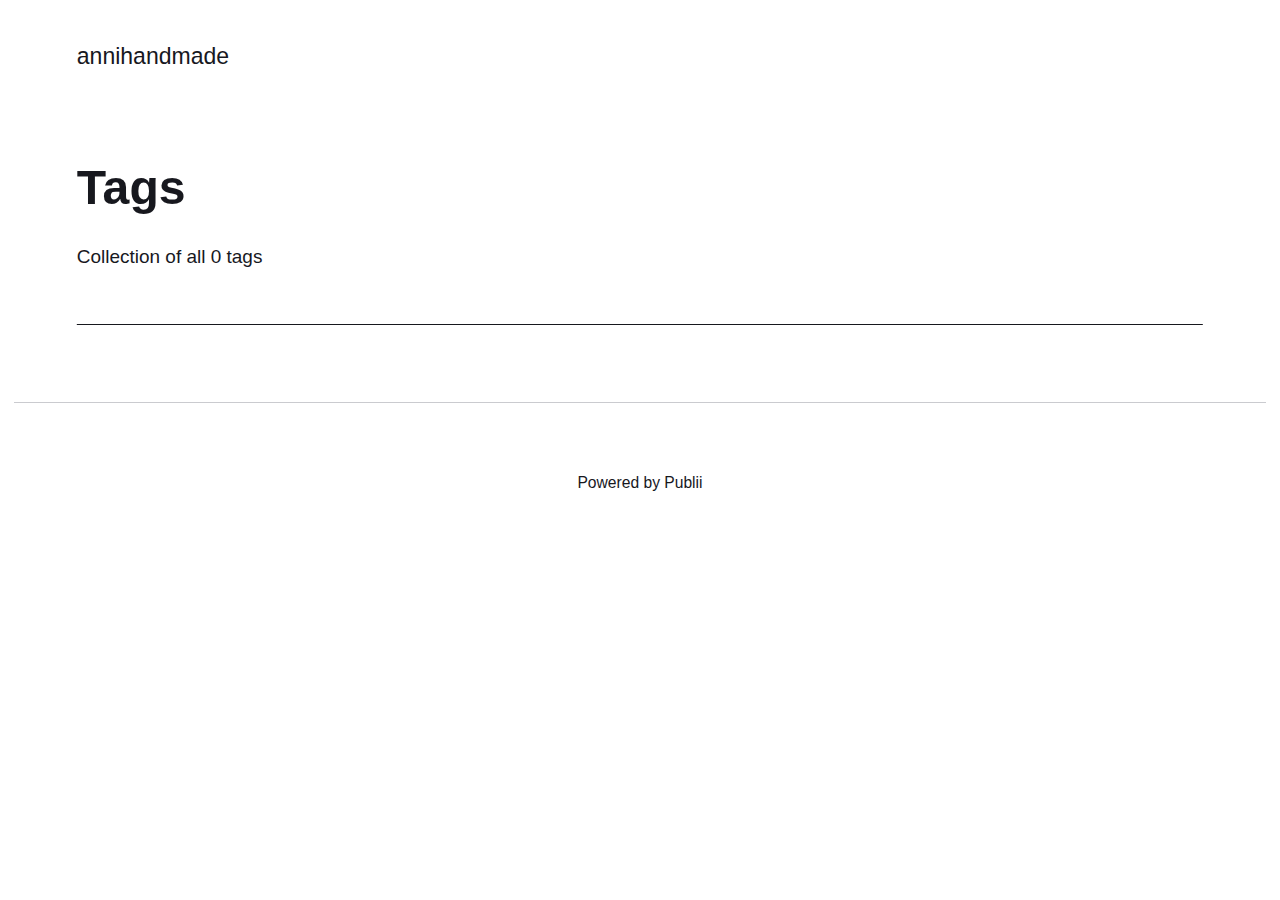
<file: tags/index.html>
<!DOCTYPE html><html lang="en-gb"><head><meta charset="utf-8"><meta http-equiv="X-UA-Compatible" content="IE=edge"><meta name="viewport" content="width=device-width,initial-scale=1"><title>All tags - annihandmade</title><meta name="robots" content="noindex, follow"><meta name="generator" content="Publii Open-Source CMS for Static Site"><link rel="alternate" type="application/atom+xml" href="https://gucciolorenzo.github.io/modelli/feed.xml" title="annihandmade - RSS"><link rel="alternate" type="application/json" href="https://gucciolorenzo.github.io/modelli/feed.json" title="annihandmade - JSON"><meta property="og:title" content="annihandmade"><meta property="og:site_name" content="annihandmade"><meta property="og:description" content=""><meta property="og:url" content="https://gucciolorenzo.github.io/modelli/tags/"><meta property="og:type" content="website"><link rel="stylesheet" href="https://gucciolorenzo.github.io/modelli/assets/css/style.css?v=b09e72b2ca1a38c969d44da51bb22509"><script type="application/ld+json">{"@context":"http://schema.org","@type":"Organization","name":"annihandmade","url":"https://gucciolorenzo.github.io/modelli/"}</script><noscript><style>img[loading] {
                    opacity: 1;
                }</style></noscript></head><body class="tags-template"><header class="top js-header"><a class="logo" href="https://gucciolorenzo.github.io/modelli/">annihandmade</a></header><main class="page page--tags"><div class="hero hero--noimage"><header class="hero__content"><div class="wrapper"><h1>Tags</h1><p class="page__desc">Collection of all 0 tags</p></div></header></div><div class="wrapper"><ul class="feed feed--grid"></ul></div></main><footer class="footer"><div class="wrapper"><div class="footer__copyright">Powered by Publii</div><button id="backToTop" class="footer__bttop" aria-label="Back to top" title="Back to top"><svg width="20" height="20"><use xlink:href="https://gucciolorenzo.github.io/modelli/assets/svg/svg-map.svg#toparrow"/></svg></button></div></footer><script defer="defer" src="https://gucciolorenzo.github.io/modelli/assets/js/scripts.min.js?v=700105c316933a8202041b6415abb233"></script><script>window.publiiThemeMenuConfig={mobileMenuMode:'sidebar',animationSpeed:300,submenuWidth: 'auto',doubleClickTime:500,mobileMenuExpandableSubmenus:true,relatedContainerForOverlayMenuSelector:'.top'};</script><script>var images = document.querySelectorAll('img[loading]');
        for (var i = 0; i < images.length; i++) {
            if (images[i].complete) {
                images[i].classList.add('is-loaded');
            } else {
                images[i].addEventListener('load', function () {
                    this.classList.add('is-loaded');
                }, false);
            }
        }</script></body></html>
</file>
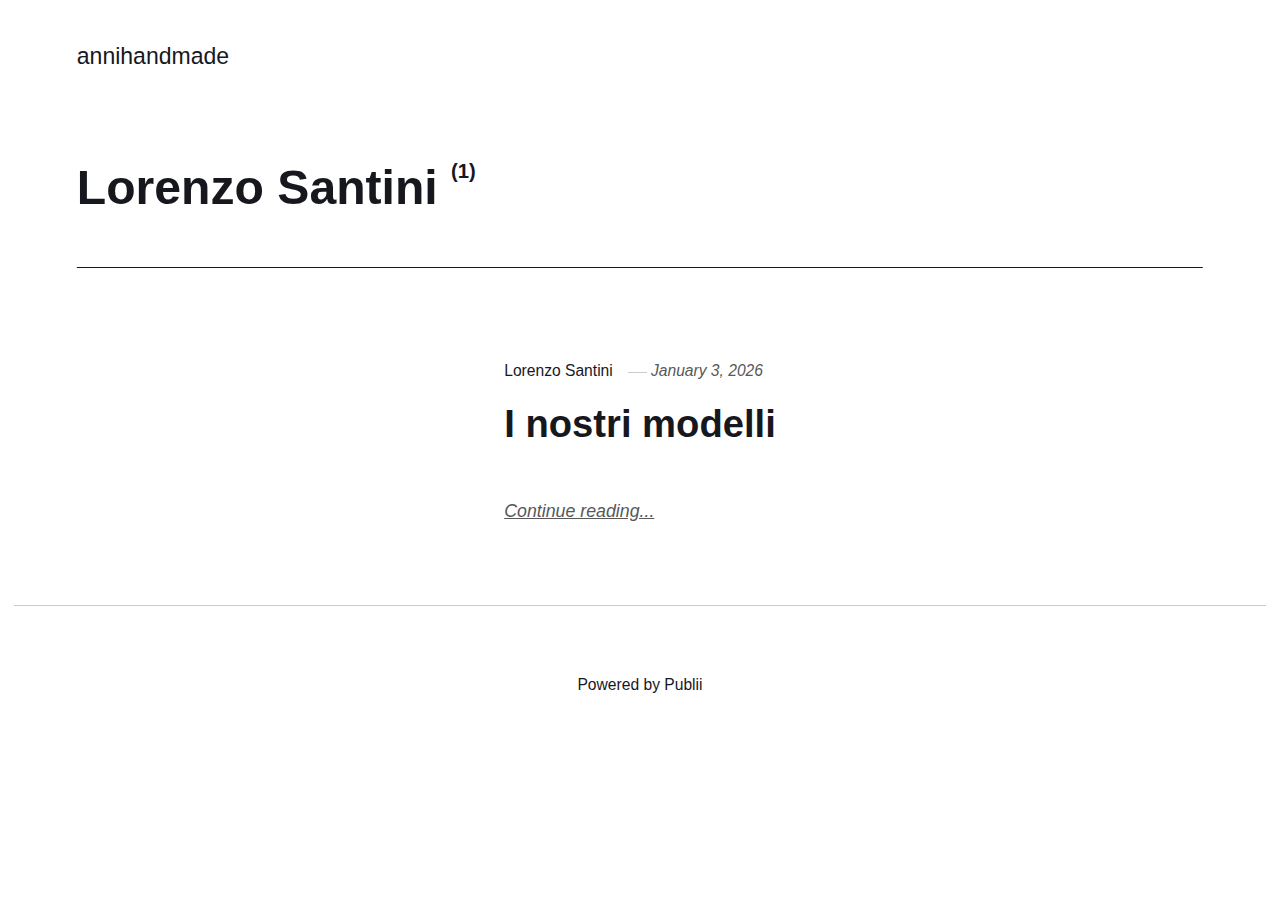
<file: authors/lorenzo-santini/index.html>
<!DOCTYPE html><html lang="en-gb"><head><meta charset="utf-8"><meta http-equiv="X-UA-Compatible" content="IE=edge"><meta name="viewport" content="width=device-width,initial-scale=1"><title>Author: Lorenzo Santini - annihandmade</title><meta name="robots" content="noindex, follow"><meta name="generator" content="Publii Open-Source CMS for Static Site"><link rel="alternate" type="application/atom+xml" href="https://gucciolorenzo.github.io/modelli/feed.xml" title="annihandmade - RSS"><link rel="alternate" type="application/json" href="https://gucciolorenzo.github.io/modelli/feed.json" title="annihandmade - JSON"><meta property="og:title" content="Lorenzo Santini"><meta property="og:site_name" content="annihandmade"><meta property="og:description" content=""><meta property="og:url" content="https://gucciolorenzo.github.io/modelli/authors/lorenzo-santini/"><meta property="og:type" content="website"><link rel="stylesheet" href="https://gucciolorenzo.github.io/modelli/assets/css/style.css?v=b09e72b2ca1a38c969d44da51bb22509"><script type="application/ld+json">{"@context":"http://schema.org","@type":"Organization","name":"annihandmade","url":"https://gucciolorenzo.github.io/modelli/"}</script><noscript><style>img[loading] {
                    opacity: 1;
                }</style></noscript></head><body class="author-template"><header class="top js-header"><a class="logo" href="https://gucciolorenzo.github.io/modelli/">annihandmade</a></header><main class="page page--author"><div class="hero hero--noimage"><header class="hero__content"><div class="wrapper page--author__wrapper"><div><h1>Lorenzo Santini <sup>(1)</sup></h1></div></div></header></div><div class="wrapper feed"><article class="feed__item feed__item--centered"><div class="feed__content"><header><div class="feed__meta"><a href="https://gucciolorenzo.github.io/modelli/authors/lorenzo-santini/" class="feed__author">Lorenzo Santini</a> <time datetime="2026-01-03T15:47" class="feed__date">January 3, 2026</time></div><h2 class="feed__title"><a href="https://gucciolorenzo.github.io/modelli/i-nostri-modelli.html">I nostri modelli</a></h2></header><p></p><a href="https://gucciolorenzo.github.io/modelli/i-nostri-modelli.html" class="readmore feed__readmore">Continue reading...</a></div></article></div></main><footer class="footer"><div class="wrapper"><div class="footer__copyright">Powered by Publii</div><button id="backToTop" class="footer__bttop" aria-label="Back to top" title="Back to top"><svg width="20" height="20"><use xlink:href="https://gucciolorenzo.github.io/modelli/assets/svg/svg-map.svg#toparrow"/></svg></button></div></footer><script defer="defer" src="https://gucciolorenzo.github.io/modelli/assets/js/scripts.min.js?v=700105c316933a8202041b6415abb233"></script><script>window.publiiThemeMenuConfig={mobileMenuMode:'sidebar',animationSpeed:300,submenuWidth: 'auto',doubleClickTime:500,mobileMenuExpandableSubmenus:true,relatedContainerForOverlayMenuSelector:'.top'};</script><script>var images = document.querySelectorAll('img[loading]');
        for (var i = 0; i < images.length; i++) {
            if (images[i].complete) {
                images[i].classList.add('is-loaded');
            } else {
                images[i].addEventListener('load', function () {
                    this.classList.add('is-loaded');
                }, false);
            }
        }</script></body></html>
</file>
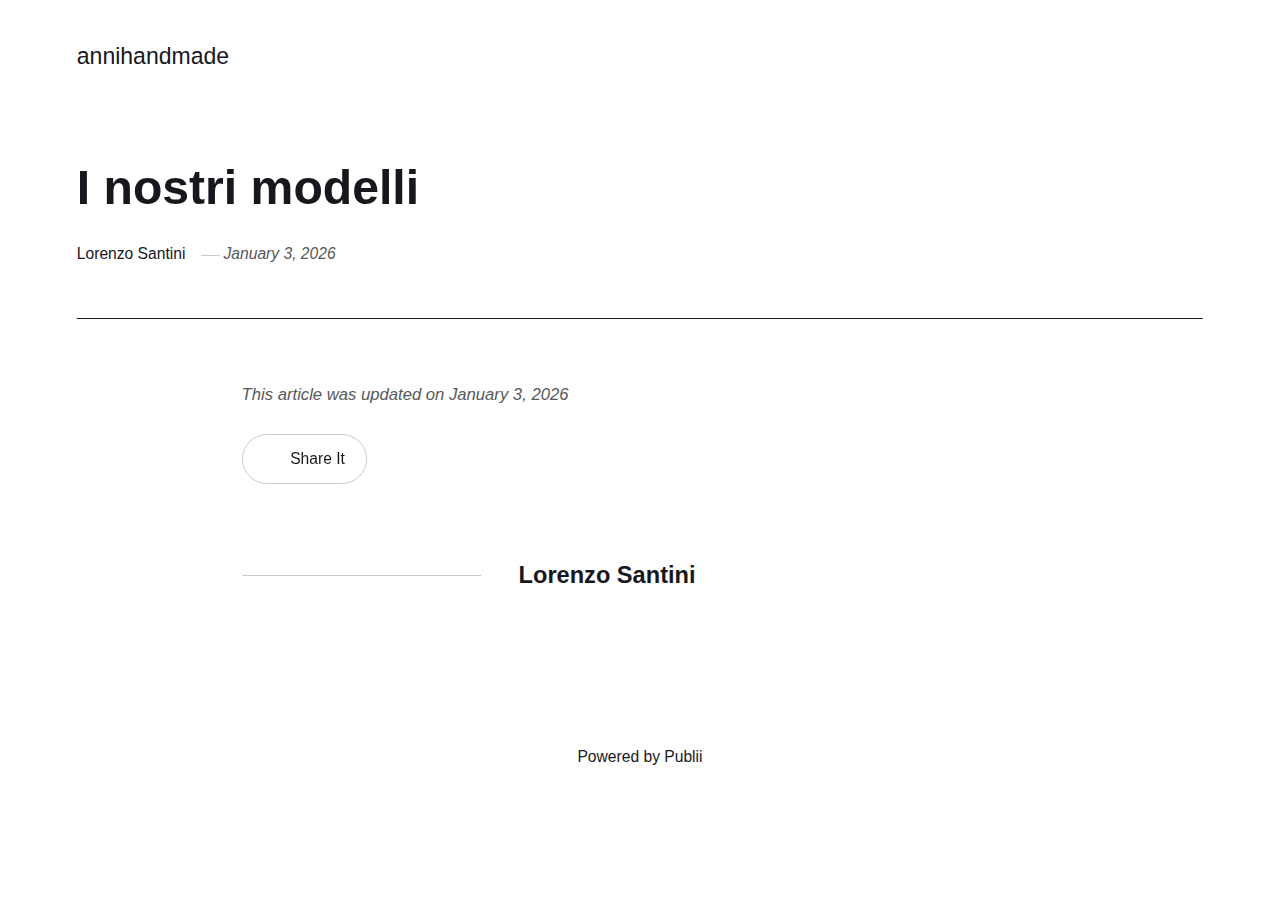
<file: i-nostri-modelli.html>
<!DOCTYPE html><html lang="en-gb"><head><meta charset="utf-8"><meta http-equiv="X-UA-Compatible" content="IE=edge"><meta name="viewport" content="width=device-width,initial-scale=1"><title>I nostri modelli - annihandmade</title><meta name="generator" content="Publii Open-Source CMS for Static Site"><link rel="canonical" href="https://gucciolorenzo.github.io/modelli/i-nostri-modelli.html"><link rel="alternate" type="application/atom+xml" href="https://gucciolorenzo.github.io/modelli/feed.xml" title="annihandmade - RSS"><link rel="alternate" type="application/json" href="https://gucciolorenzo.github.io/modelli/feed.json" title="annihandmade - JSON"><meta property="og:title" content="I nostri modelli"><meta property="og:site_name" content="annihandmade"><meta property="og:description" content=""><meta property="og:url" content="https://gucciolorenzo.github.io/modelli/i-nostri-modelli.html"><meta property="og:type" content="article"><link rel="stylesheet" href="https://gucciolorenzo.github.io/modelli/assets/css/style.css?v=b09e72b2ca1a38c969d44da51bb22509"><script type="application/ld+json">{"@context":"http://schema.org","@type":"Article","mainEntityOfPage":{"@type":"WebPage","@id":"https://gucciolorenzo.github.io/modelli/i-nostri-modelli.html"},"headline":"I nostri modelli","datePublished":"2026-01-03T15:47+01:00","dateModified":"2026-01-03T15:52+01:00","description":"","author":{"@type":"Person","name":"Lorenzo Santini","url":"https://gucciolorenzo.github.io/modelli/authors/lorenzo-santini/"},"publisher":{"@type":"Organization","name":"Lorenzo Santini"}}</script><noscript><style>img[loading] {
                    opacity: 1;
                }</style></noscript></head><body class="post-template"><header class="top js-header"><a class="logo" href="https://gucciolorenzo.github.io/modelli/">annihandmade</a></header><main class="post"><article class="content"><div class="hero hero--noimage"><header class="hero__content"><div class="wrapper"><h1>I nostri modelli</h1><div class="feed__meta content__meta"><a href="https://gucciolorenzo.github.io/modelli/authors/lorenzo-santini/" class="feed__author">Lorenzo Santini</a> <time datetime="2026-01-03T15:47" class="feed__date">January 3, 2026</time></div></div></header></div><div class="entry-wrapper content__entry"></div><footer class="content__footer"><div class="entry-wrapper"><p class="content__updated">This article was updated on January 3, 2026</p><div class="content__actions"><div class="content__share"><button class="btn--icon content__share-button js-content__share-button"><svg width="20" height="20" aria-hidden="true"><use xlink:href="https://gucciolorenzo.github.io/modelli/assets/svg/svg-map.svg#share"></use></svg> <span>Share It</span></button><div class="content__share-popup js-content__share-popup"></div></div></div><div class="content__bio bio"><div><h3 class="h4 bio__name"><a href="https://gucciolorenzo.github.io/modelli/authors/lorenzo-santini/" rel="author">Lorenzo Santini</a></h3></div></div></div></footer></article></main><footer class="footer footer--glued"><div class="wrapper"><div class="footer__copyright">Powered by Publii</div><button id="backToTop" class="footer__bttop" aria-label="Back to top" title="Back to top"><svg width="20" height="20"><use xlink:href="https://gucciolorenzo.github.io/modelli/assets/svg/svg-map.svg#toparrow"/></svg></button></div></footer><script defer="defer" src="https://gucciolorenzo.github.io/modelli/assets/js/scripts.min.js?v=700105c316933a8202041b6415abb233"></script><script>window.publiiThemeMenuConfig={mobileMenuMode:'sidebar',animationSpeed:300,submenuWidth: 'auto',doubleClickTime:500,mobileMenuExpandableSubmenus:true,relatedContainerForOverlayMenuSelector:'.top'};</script><script>var images = document.querySelectorAll('img[loading]');
        for (var i = 0; i < images.length; i++) {
            if (images[i].complete) {
                images[i].classList.add('is-loaded');
            } else {
                images[i].addEventListener('load', function () {
                    this.classList.add('is-loaded');
                }, false);
            }
        }</script></body></html>
</file>
